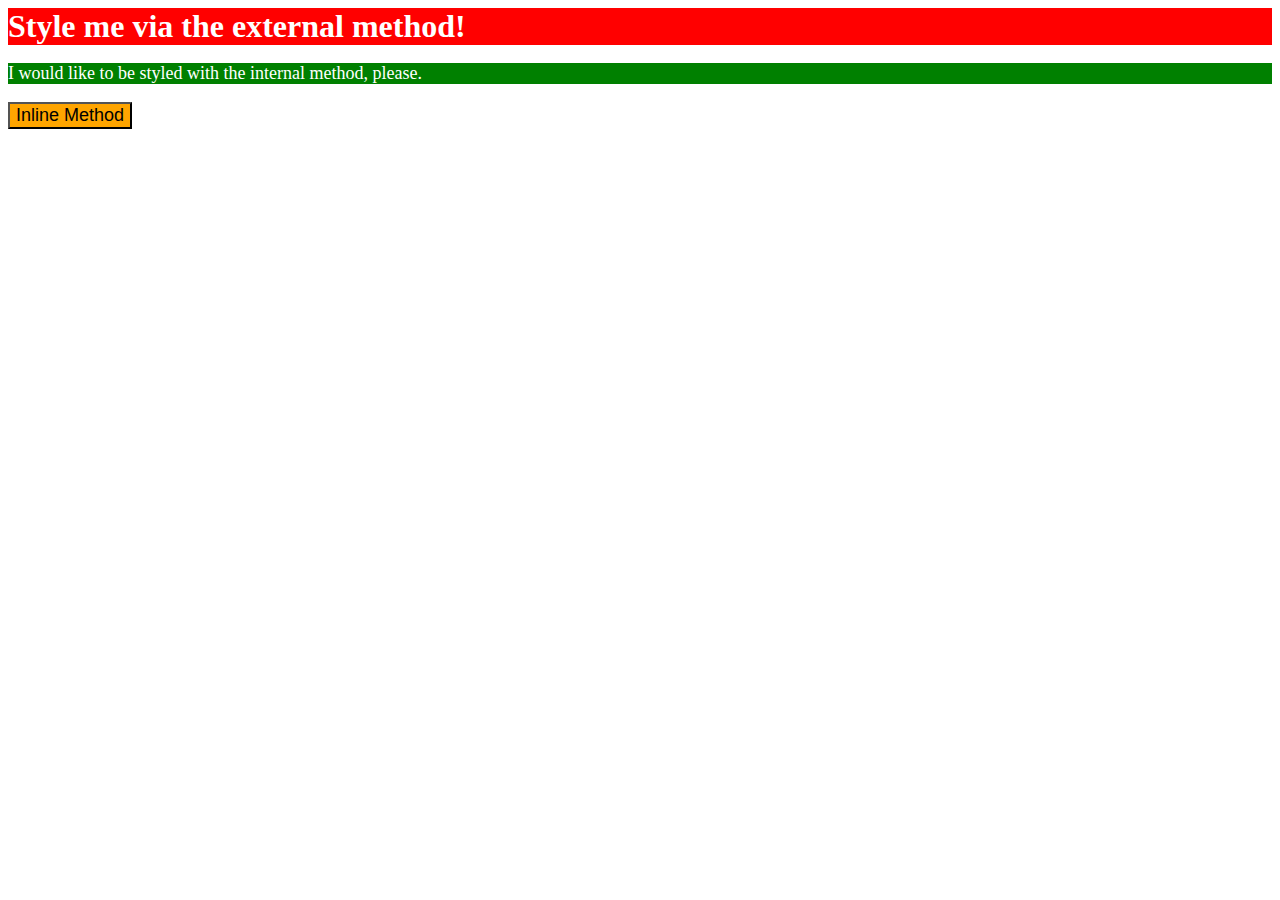
<file: foundations/intro-to-css/01-css-methods/index.html>
<!DOCTYPE html>
<html lang="en">

  <head>

    <style>
      p {
        color: white;
        background-color: green;
        font-size: 18px;
      }
    </style>

    <meta charset="UTF-8">
    <meta http-equiv="X-UA-Compatible" content="IE=edge">
    <meta name="viewport" content="width=device-width, initial-scale=1.0">
    <link rel="stylesheet" href="styles.css">
    <title>Methods for Adding CSS</title>

  </head>

  <body>
    <div>Style me via the external method!</div>
    <p>I would like to be styled with the internal method, please.</p>
    <button style ="background-color: orange; font-size: 18px">Inline Method</button>
  </body>

</html>
</file>
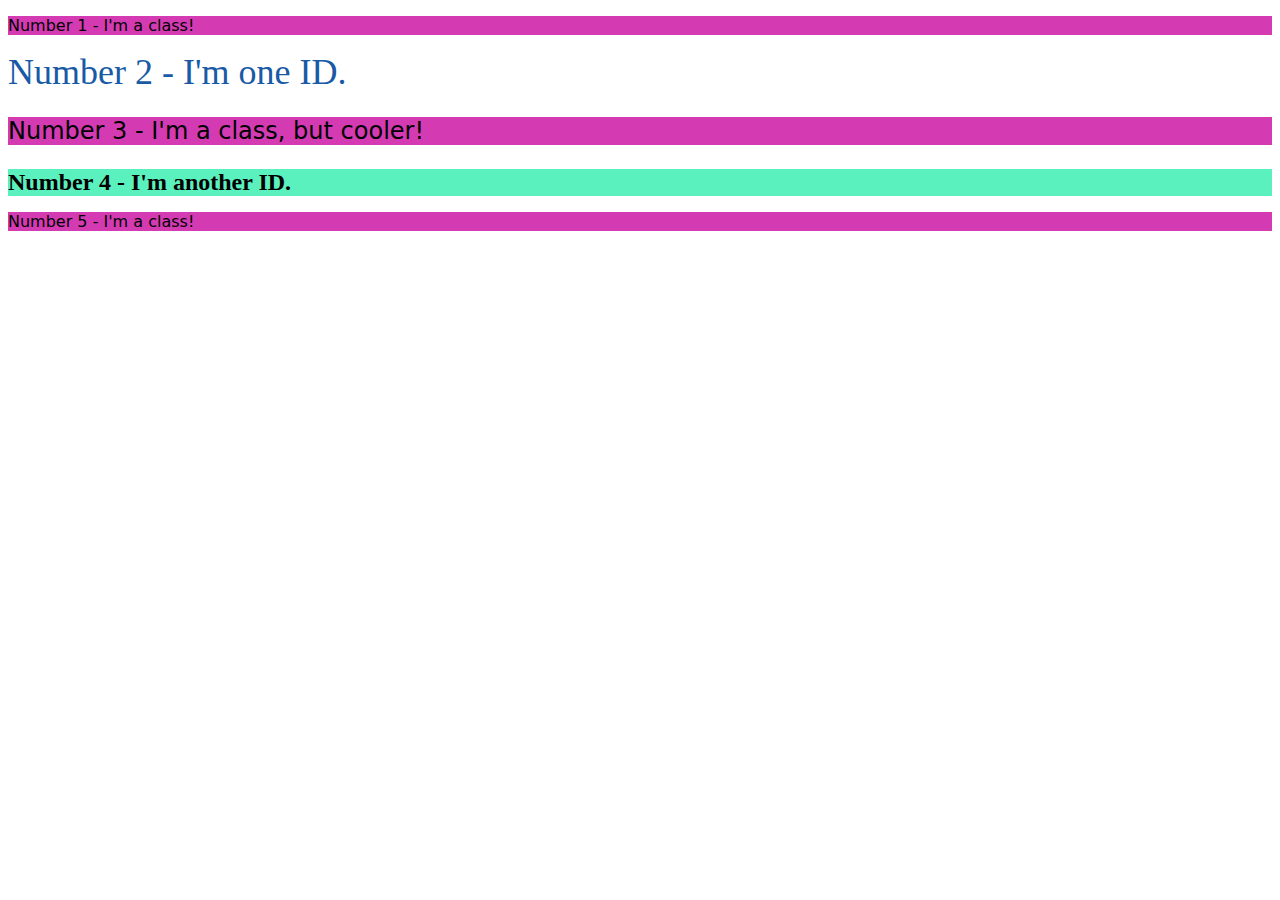
<file: foundations/intro-to-css/02-class-id-selectors/index.html>
<!DOCTYPE html>
<html lang="en">
  <head>
    <meta charset="UTF-8">
    <meta http-equiv="X-UA-Compatible" content="IE=edge">
    <meta name="viewport" content="width=device-width, initial-scale=1.0">
    <title>Class and ID Selectors</title>
    <link rel="stylesheet" href="style.css">
  </head>
  <body>
    <p class="odd-number">Number 1 - I'm a class!</p>
    <div id="second-elem">Number 2 - I'm one ID.</div>
    <p class="odd-number"  id="third-elem">Number 3 - I'm a class, but cooler!</p>
    <div id="fourth-elem">Number 4 - I'm another ID.</div>
    <p class="odd-number">Number 5 - I'm a class!</p>
  </body>
</html>
</file>
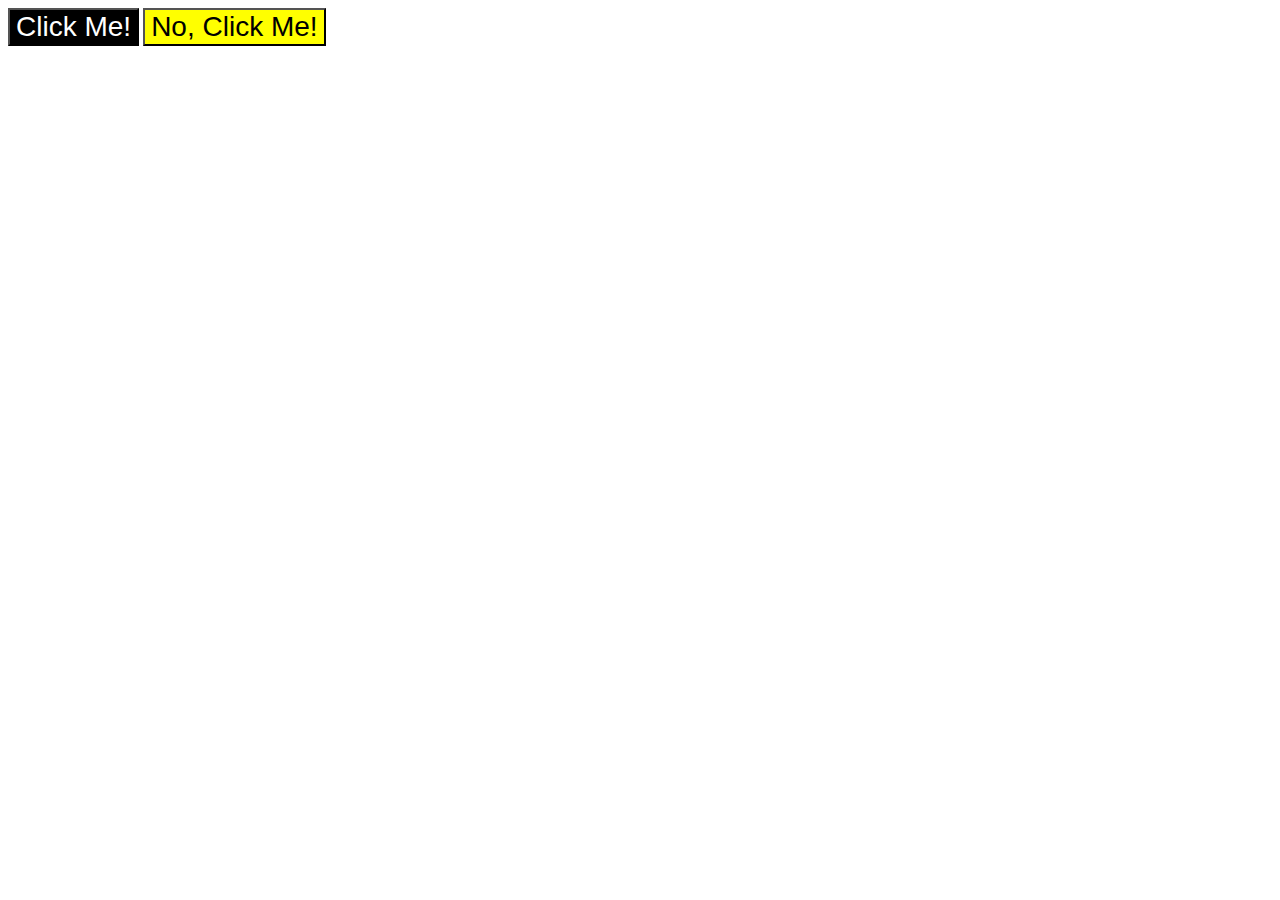
<file: foundations/intro-to-css/03-grouping-selectors/index.html>
<!DOCTYPE html>
<html lang="en">
  <head>
    <meta charset="UTF-8">
    <meta http-equiv="X-UA-Compatible" content="IE=edge">
    <meta name="viewport" content="width=device-width, initial-scale=1.0">
    <title>Grouping Selectors</title>
    <link rel="stylesheet" href="style.css">
  </head>
  <body>
    <button class="button-class" id="left-button">Click Me!</button>
    <button class="button-class" id="right-button">No, Click Me!</button>
  </body>
</html>
</file>
<file: foundations/intro-to-css/01-css-methods/styles.css>
/* styles.css */

div {
    color: white;
    background-color: red;
    font-size: 32px;
    font-weight: bold;
    align: center; 
}
</file>
<file: foundations/intro-to-css/02-class-id-selectors/style.css>
/* Add CSS Styling */

.odd-number {
    background-color: #d43bb3; /* Light gray background for odd-numbered items */
    font-family: Verdana, DejaVu Sans, sans-serif;
}

#second-elem {
    color: rgb(24, 90, 165);
    font-size: 36px;
}

#third-elem {
    font-size: 24px;
}

#fourth-elem {
    background-color: rgb(90, 241, 191);
    font-size: 24px;
    font-weight: bold;
}
</file>
<file: foundations/intro-to-css/03-grouping-selectors/style.css>
/* Add CSS Styling */

.button-class {
    font-size: 28px;
    font-family: "Helvetica", "Times New Roman", sans-serif;
}

#left-button {
    color: white;
    background-color: black;
}

#right-button {
    background-color: yellow;
}
</file>
